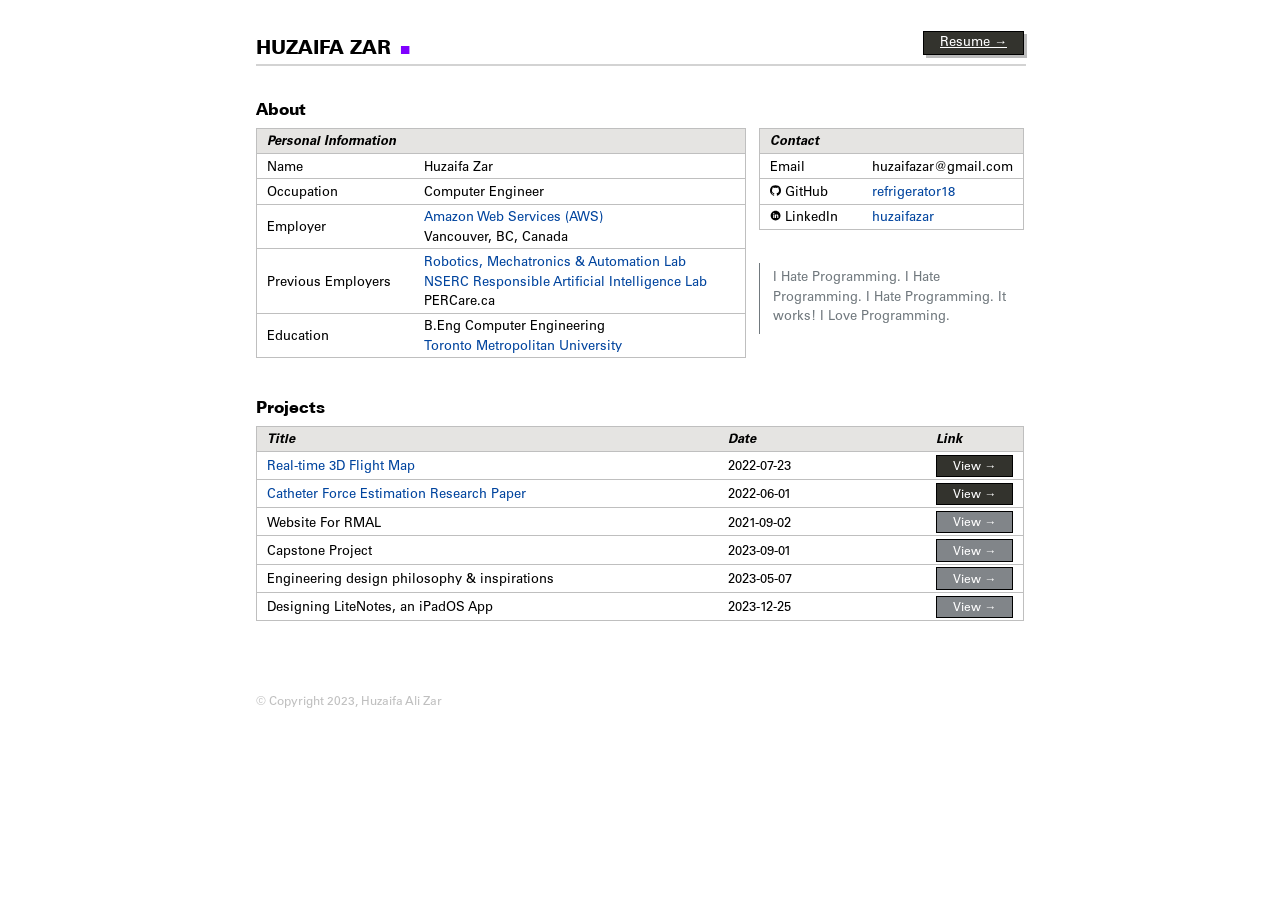
<file: index.html>
<!DOCTYPE html>

<html lang="en">
    <head>
        <meta charset="utf-8">
        <meta name="viewport" content="width=device-width, initial-scale=1">
        <title>Huzaifa Zar</title>
        <link href="static/styles.css" rel="stylesheet">
        <!-- <link href="https://fonts.cdnfonts.com/css/univers-lt-pro" rel="stylesheet"> -->
        <!-- <link href="https://fonts.cdnfonts.com/css/univers-next-pro" rel="stylesheet"> -->
    </head>
    <body>
        <div class="main_wrapper">
            <div class="wrapper">



                <div class="nav">
                    <div class="name">HUZAIFA ZAR <span class="blink_me">.</span></div>
                    <a href="resume.pdf" class="button2">Resume →</a>
                    <hr class="underline">
                </div>
                
                <div class="header1">
                    <div class="sectionHeaders">About</div>
                </div>

                <div class="info">
                    <table class="table1">
                        <thead>
                            <tr>
                                <th colspan="2">Personal Information</th>
                            </tr>
                        </thead>
                        <tbody>
                            <tr>
                                <td>Name</td>
                                <td>Huzaifa Zar</td>
                            </tr>
                            <tr>
                                <td>Occupation</td>
                                <td>Computer Engineer</td>
                            </tr>
                            <tr>
                                <td>Employer</td>
                                <td><a href="https://aws.amazon.com/" target="_blank">Amazon Web Services (AWS)</a><br>Vancouver, BC, Canada</td>
                            </tr>
                            <tr>
                                <td>Previous Employers</td>
                                <td><a href="https://www.torontomu.ca/rmal/" target="_blank">Robotics, Mechatronics & Automation Lab</a>
                                    <br><a href="https://www.torontomu.ca/responsible-ai/" target="_blank">NSERC Responsible Artificial Intelligence Lab</a>
                                        <br>PERCare.ca</td>
                            </tr>
                            <tr>
                                <td>Education</td>
                                <td>B.Eng Computer Engineering<br><a href="https://www.torontomu.ca/" target="_blank">Toronto Metropolitan University</a></td>
                            </tr>
                        </tbody>
                    </table>
                </div>

                <div class="contact">
                    <table class="table2">
                        <thead>
                            <tr>
                                <th style="width:70%">Contact</th>
                                <th></th>
                            </tr>
                        </thead>
                        <tbody>
                            <tr>
                                <td>Email</td>
                                <td>huzaifazar@gmail.com</td>
                            </tr>
                            <tr>
                                <td><img class="icon" src="static/github.svg"> GitHub</td>
                                <td><a href="https://github.com/refrigerator18" target="_blank">refrigerator18</a></td>
                            </tr>
                            <tr>
                                <td><img class="icon" src="static/linkedin.svg"> LinkedIn</td>
                                <td><a href="https://www.linkedin.com/in/huzaifa-zar-a111571b1/" target="_blank">huzaifazar</a></td>
                            </tr>
                        </tbody>
                    </table>
                </div>

                <div class="about">
                    <blockquote>
                        I Hate Programming. I Hate Programming. I Hate Programming. It works! I Love Programming.
                    </blockquote>

                </div>

                <div class="header2">
                    <div class="sectionHeaders">Projects</div>
                </div>
                
                <div class="project">
                    <table class="table3">
                        <thead>
                            <tr>
                                <th class="Table3TitleHeader">Title</th>
                                <th class="Tabl3DateHeader">Date</th>
                                <th>Link</th>
                            </tr>
                        </thead>
                        <tbody>
                            <tr>
                                <td><a href="https://github.com/refrigerator18/3D_Flight_Map" target="_blank">Real-time 3D Flight Map</a></td>
                                <td>2022-07-23</td>
                                <td><a class="button1" href="https://github.com/refrigerator18/3D_Flight_Map" target="_blank">View →</a></td>
                            </tr>
                            <tr>
                                <td><a href="https://era.library.ualberta.ca/items/c362bbd6-7137-48de-bd72-532df9d0e915" target="_blank">Catheter Force Estimation Research Paper</a></td>
                                <td>2022-06-01</td>
                                <td><a class="button1" href="https://era.library.ualberta.ca/items/c362bbd6-7137-48de-bd72-532df9d0e915" target="_blank">View →</a></td>
                            </tr>
                            <tr>
                                <td>Website For RMAL</td>
                                <td>2021-09-02</td>
                                <td><div class="button1 unfinished">View →</div></td>
                            </tr>
                            <tr>
                                <td>Capstone Project</td>
                                <td>2023-09-01</td>
                                <td><div class="button1 unfinished">View →</div></td>
                            </tr>
                            <tr>
                                <td>Engineering design philosophy & inspirations</td>
                                <td>2023-05-07</td>
                                <td><div class="button1 unfinished">View →</div></td>
                            </tr>
                            <tr>
                                <td>Designing LiteNotes, an iPadOS App</td>
                                <td>2023-12-25</td>
                                <td><div class="button1 unfinished">View →</div></td>
                            </tr>
                        </tbody>
                    </table>
                </div>
                


                <div class="footer">
                    <p class="footer_text">
                        © Copyright 2023, Huzaifa Ali Zar
                    </p>
                </div>
             </div>
        </div>
    </body>
</html>
</file>
<file: static/styles.css>
/* Fonts */
@font-face {
  font-family: 'Univers Next Pro';
  src: url(../fonts/Univers\ Next\ Pro\ Heavy.woff) format('woff');
  font-style: normal;
  font-weight: 700;
  font-display: swap;
}
@font-face {
  font-family: 'Univers LT Pro';
  src: url(../fonts/UniversLTPro-55Roman.woff) format('woff');
  font-style: normal;
  font-weight:400;
  font-display: swap;
}
@font-face {
  font-family: 'Univers LT Pro';
  src: url(../fonts/UniversLTPro-65BoldOblique.woff) format('woff');
  font-style: bold;
  font-weight:700;
  font-display: swap;
}


body {
  font-family:'Univers LT Pro';
  font-size: 13px;
  font-weight: 400;
  overflow-x: hidden;
  color: #000;
  background: #fff;
  text-rendering: optimizeLegibility;
  line-height: 1.5;
}


.main_wrapper {
    max-width:768px;
    margin:0 auto;
    margin-top:1%;
}

.wrapper {
    width:100%;
    margin:0 auto;
    display:grid;
    grid-template-columns: 1fr 1fr 265px;
    grid-template-rows: 80px 25px 130px 128px 25px 250px 125px;
    grid-row-gap:5px;
    justify-items:start; 
    align-items:start;
    grid-template-areas:
        "Nav Nav Nav"
        "Header1 Header1 Header1"
        "Info Info Contact"
        "Info Info About"
        "Header2 Header2 Header2"
        "Project Project Project"
        "Footer Footer Footer";

}

.about{
  grid-area:About;
}

.project {
  grid-area:Project;
}
.nav {
  grid-area:Nav;
  padding-top: 20px;
  width: 100%;
}

.header1{
  grid-area:Header1;
}
.header2{
  grid-area: Header2;
}
.sectionHeaders{
  font-weight: 700;
  font-size: 15.5px;
  font-family: 'Univers Next Pro';

}

.info{
  grid-area:Info;
}

table {
  border-collapse: collapse;
  border: 0.1rem solid #bfbfbf;
}
.table1{
  width: 490px;
}
.table2{
  width:265px;
}
.table3{
  width:768px;
}

.Table3TitleHeader{
  width:62%;
}

.Tabl3DateHeader{
  width:28%;
}

td, th {
  text-align: left;
  padding: 0.3rem 0.6rem 0;
  border-bottom: 0.1rem solid #bfbfbf;
}
th {
  background: #E5E4E2;
  
}
a {     
  text-decoration: none;
  color: #00449e;
  outline: 0; 
}

a:hover {
  text-decoration: underline;
  text-decoration-thickness: 1.5px;
}
.underline {
  border: 0.5px solid lightgray;
  width: 100%;
  margin: 0px 0px;
  margin-top: 3px;

}

.button1 {

  box-sizing: inherit;
  position: relative;
  top: -2px;
  display: inline-block;
  padding: .15rem 1rem 0;
  cursor: pointer;
  user-select: none;
  text-align: center;
  vertical-align: middle;
  white-space: nowrap;
  text-decoration: none;
  border: .08333rem solid #000;
  border-radius: 0;
  outline: none;
  background: #fff;
  appearance: none;
  font-size:12px;
  /* color: #fff;
  background-color: #137752; */
  background-color:#33332d;
  color:white;
  
}

.button1:hover {
  background-color:#33332d;
  color:white;
}

.button1.unfinished{
  cursor: default;
  background-color:#818589;
}

.icon{
  width: .875em;
}

.name {
  font-family: 'Univers Next Pro', -apple-system, system-ui, BlinkMacSystemFont, 'Segoe UI', Roboto, 'Helvetica Neue', sans-serif;
  font-size: 19px;
  font-weight: 700;
  display: inline;
}

.button2{
  box-sizing: inherit;
  position: relative;
  top: -2px;
  padding: .15rem 1rem 0;
  cursor: pointer;
  user-select: none;
  text-align: center;
  vertical-align: middle;
  white-space: nowrap;
  text-decoration: underline;
  border: .08333rem solid #000;
  border-radius: 0;
  outline: none;
  appearance: none;
  font-size:13px;
  float: right;
  box-shadow: 3px 3px #bbb;
  /* background-color: #FFCE6E;
  color: #000; */
  background-color:#33332d;
  color:white;
}


a[target='_resume']::after {content: '\2750';}


.blink_me {
  animation: blinker 3s linear infinite;
  font-size: 50px;
  /* color: #FFBA33; */
  color: 		#7F00FF;
  line-height: 0;
}

blockquote {
  font-weight: normal;
  color: #71797E;
  text-rendering: optimizeLegibility;
  box-sizing: inherit;
  margin: 0 0;
  padding: .4rem .8rem;
  border-left: .1rem solid #71797E;
}




@keyframes blinker {
  50% {
    opacity: 0;
  }
}


.footer{
  grid-area: Footer;
  width: 100%;
  opacity:0.5;
}

.footer_text{
  color: gray;
  font-size: 12px;
}



@media screen and (max-width:850px) {
  body {
    font-size: 13px;
  }

  .main_wrapper { 
    max-width:95%;
    margin:0 auto;
    margin-top:1%;
    }

  .wrapper {
      width:100%;
      margin:0 auto;
      display:grid;
      grid-template-columns: 1fr;
      grid-template-rows: 80px 25px 245px 145px 90px 25px 250px 40px;
      grid-row-gap:5px;
      justify-items:start; 
      align-items:start;
      grid-template-areas:
          "Nav Nav Nav"
          "Header1 Header1 Header1"
          "Info Info Info"
          "Contact Contact Contact"
          "About About About"
          "Header2 Header2 Header2"
          "Project Project Project"
          "Footer Footer Footer";
  }

  .nav{
    width: 100%;
  }
  .underline{
    width: 100%;
  }

  .info {
    width:100%;
  }

  .table1{
    width:100%;
  }

  .contact{
    width:100%;
  }
  .table2{
    width:100%
  }

  .project{
    width:100%
  }
  .table3{
    width: 100%;
  }
}

@media screen and (max-width:550px) {
  table tr th:nth-child(3),
  table tr td:nth-child(3) {
    display: none;
  }

  .wrapper {
    grid-template-rows: 80px 25px 255px 145px 90px 25px 250px 40px;
  }  
}


@media screen and (max-width:480px) {
  .wrapper {
    grid-template-rows: 80px 25px 280px 145px 90px 25px 250px 40px;
  }

}
</file>
